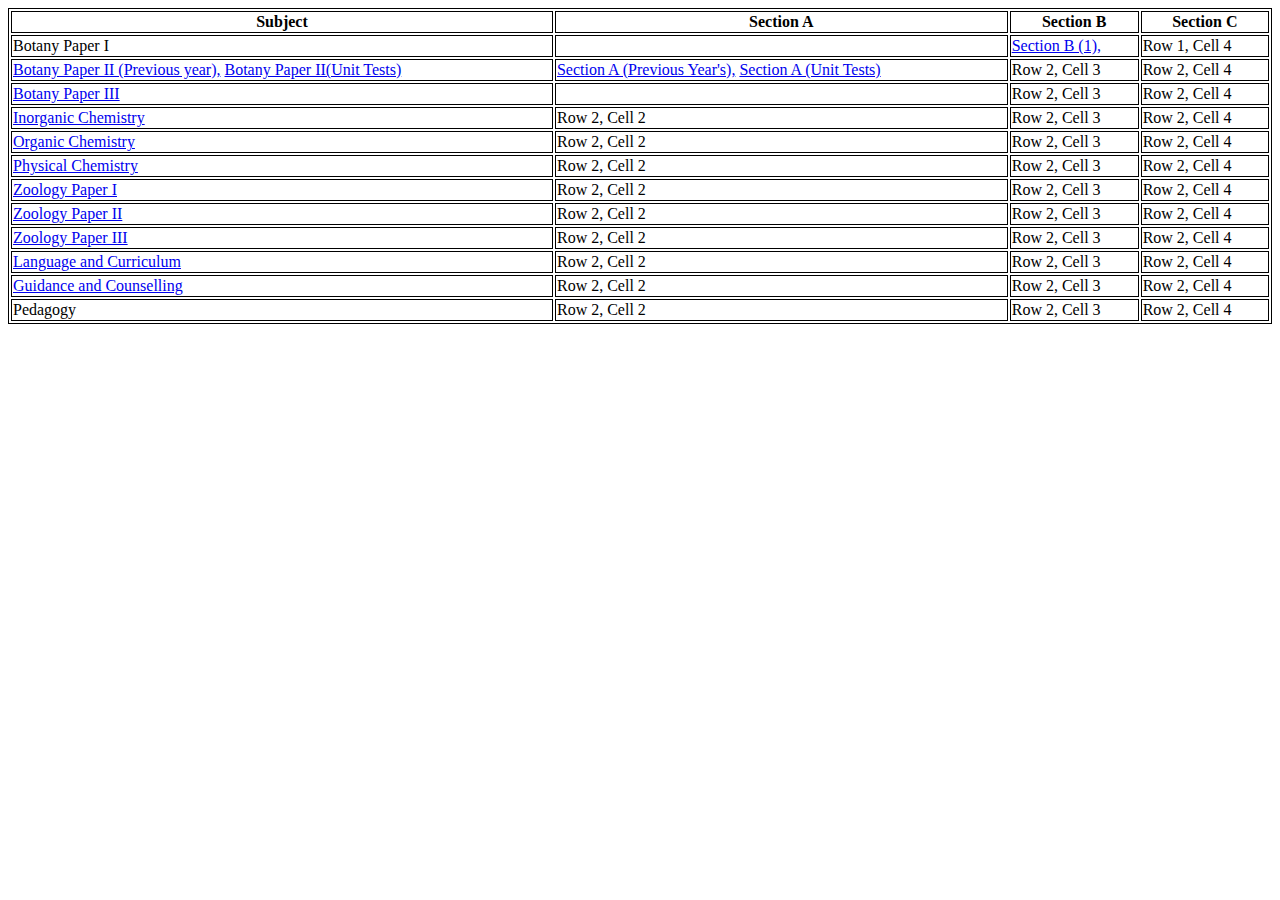
<file: index.html>
<!DOCTYPE html>
<html lang="en">
<head>
    <meta charset="UTF-8">
    <meta http-equiv="X-UA-Compatible" content="IE=edge">
    <meta name="viewport" content="width=device-width, initial-scale=1.0">
    <title>Document</title>
</head>
<style>
    table,tr,th,td {
       border:1px solid black;
    }
 </style>
<body>
    <table style="width: 100%">
        <thead>
          <tr>
            <th>Subject</th>
            <th>Section A</th>
            <th>Section B</th>
            <th>Section C</th>
          </tr>
        </thead>
        <tbody>
          <tr>
            <td>Botany Paper I </td>
            <td></td>
            <td><a href="CPU Files/Botany/b1b1.docx">Section B (1),</a></td>
            <td>Row 1, Cell 4</td>
          </tr>
          <tr>
            <td><a href="CPU Files\Botany\botany 2.pdf">Botany Paper II (Previous year),</a> <a href="CPU Files/Botany/BOT031-II unit test papers 2022-23.docx">Botany Paper II(Unit Tests)</a></td>
            <td><a href="CPU Files\Botany\b2a.txt">Section A (Previous Year's),</a> <a href="CPU Files\Botany\b3a.txt">Section A (Unit Tests)</a></td>
            <td>Row 2, Cell 3</td>
            <td>Row 2, Cell 4</td>
          </tr>
          <tr>
            <td><a href="CPU Files\Botany\botany 3.pdf">Botany Paper III</a></td>
            <td></td>
            <td>Row 2, Cell 3</td>
            <td>Row 2, Cell 4</td>
          </tr>
          <tr>
            <td><a href="CPU Files\IOC\inorganic chemistry 1.pdf">Inorganic Chemistry</a></td>
            <td>Row 2, Cell 2</td>
            <td>Row 2, Cell 3</td>
            <td>Row 2, Cell 4</td>
          </tr>
          <tr>
            <td><a href="\CPU Files\OC\Organic chemistry 2.pdf">Organic Chemistry</a></td>
            <td>Row 2, Cell 2</td>
            <td>Row 2, Cell 3</td>
            <td>Row 2, Cell 4</td>
          </tr>
          <tr>
            <td><a href="CPU Files\PC\physical chemistry (3).pdf">Physical Chemistry</a></td>
            <td>Row 2, Cell 2</td>
            <td>Row 2, Cell 3</td>
            <td>Row 2, Cell 4</td>
          </tr>
          <tr>
            <td><a href="CPU Files\Zoology\Zoology 1.pdf">Zoology Paper I</a></td>
            <td>Row 2, Cell 2</td>
            <td>Row 2, Cell 3</td>
            <td>Row 2, Cell 4</td>
          </tr>
          <tr>
            <td><a href="CPU Files\Zoology\zoology 2.pdf">Zoology Paper II</a></td>
            <td>Row 2, Cell 2</td>
            <td>Row 2, Cell 3</td>
            <td>Row 2, Cell 4</td>
          </tr>
          <tr>
            <td><a href="CPU Files\Zoology\Zoology 3.pdf">Zoology Paper III</a> </td>
            <td>Row 2, Cell 2</td>
            <td>Row 2, Cell 3</td>
            <td>Row 2, Cell 4</td>
          </tr>
          <tr>
            <td><a href="CPU Files\Edu-1 (Language and Curriculum)\Education(2).pdf">Language and Curriculum</a></td>
            <td>Row 2, Cell 2</td>
            <td>Row 2, Cell 3</td>
            <td>Row 2, Cell 4</td>
          </tr>
          <tr>
            <td><a href="CPU Files\Edu-2 (Guidance and Counselling)\education.pdf">Guidance and Counselling</a></td>
            <td>Row 2, Cell 2</td>
            <td>Row 2, Cell 3</td>
            <td>Row 2, Cell 4</td>
          </tr>
          <tr>
            <td>Pedagogy</td>
            <td>Row 2, Cell 2</td>
            <td>Row 2, Cell 3</td>
            <td>Row 2, Cell 4</td>
          </tr>

          <!-- Add more rows as needed -->
        </tbody>
      </table>
      
</body>
</html>
</file>
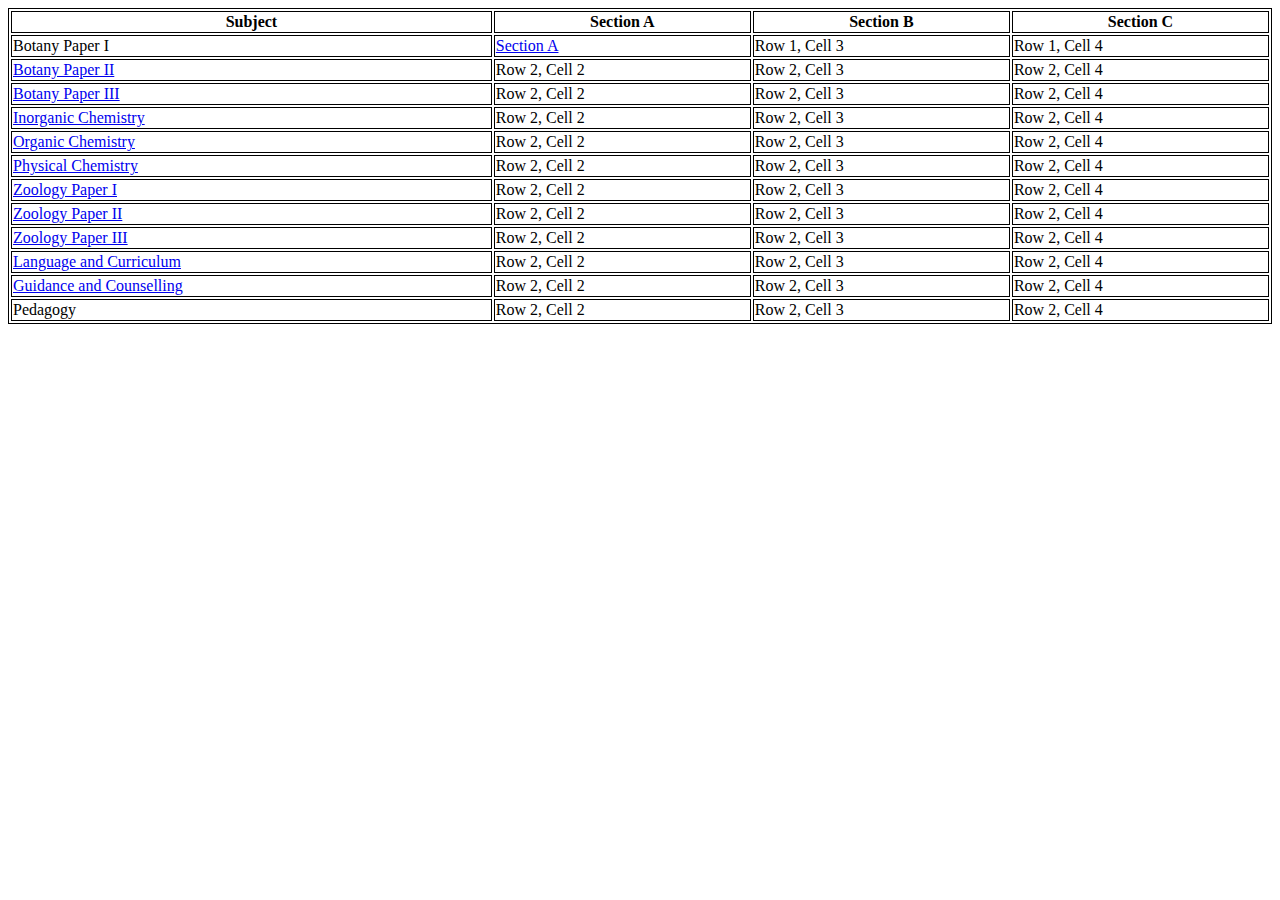
<file: endsemtable.html>
<!DOCTYPE html>
<html lang="en">
<head>
    <meta charset="UTF-8">
    <meta http-equiv="X-UA-Compatible" content="IE=edge">
    <meta name="viewport" content="width=device-width, initial-scale=1.0">
    <title>Document</title>
</head>
<style>
    table,tr,th,td {
       border:1px solid black;
    }
 </style>
<body>
    <table style="width: 100%">
        <thead>
          <tr>
            <th>Subject</th>
            <th>Section A</th>
            <th>Section B</th>
            <th>Section C</th>
          </tr>
        </thead>
        <tbody>
          <tr>
            <td>Botany Paper I </td>
            <td><a href="CPU Files\Botany\b2a.txt">Section A</a></td>
            <td>Row 1, Cell 3</td>
            <td>Row 1, Cell 4</td>
          </tr>
          <tr>
            <td><a href="CPU Files\Botany\botany 2.pdf">Botany Paper II</a></td>
            <td>Row 2, Cell 2</td>
            <td>Row 2, Cell 3</td>
            <td>Row 2, Cell 4</td>
          </tr>
          <tr>
            <td><a href="CPU Files\Botany\botany 3.pdf">Botany Paper III</a></td>
            <td>Row 2, Cell 2</td>
            <td>Row 2, Cell 3</td>
            <td>Row 2, Cell 4</td>
          </tr>
          <tr>
            <td><a href="CPU Files\IOC\inorganic chemistry 1.pdf">Inorganic Chemistry</a></td>
            <td>Row 2, Cell 2</td>
            <td>Row 2, Cell 3</td>
            <td>Row 2, Cell 4</td>
          </tr>
          <tr>
            <td><a href="\CPU Files\OC\Organic chemistry 2.pdf">Organic Chemistry</a></td>
            <td>Row 2, Cell 2</td>
            <td>Row 2, Cell 3</td>
            <td>Row 2, Cell 4</td>
          </tr>
          <tr>
            <td><a href="CPU Files\PC\physical chemistry (3).pdf">Physical Chemistry</a></td>
            <td>Row 2, Cell 2</td>
            <td>Row 2, Cell 3</td>
            <td>Row 2, Cell 4</td>
          </tr>
          <tr>
            <td><a href="CPU Files\Zoology\Zoology 1.pdf">Zoology Paper I</a></td>
            <td>Row 2, Cell 2</td>
            <td>Row 2, Cell 3</td>
            <td>Row 2, Cell 4</td>
          </tr>
          <tr>
            <td><a href="CPU Files\Zoology\zoology 2.pdf">Zoology Paper II</a></td>
            <td>Row 2, Cell 2</td>
            <td>Row 2, Cell 3</td>
            <td>Row 2, Cell 4</td>
          </tr>
          <tr>
            <td><a href="CPU Files\Zoology\Zoology 3.pdf">Zoology Paper III</a> </td>
            <td>Row 2, Cell 2</td>
            <td>Row 2, Cell 3</td>
            <td>Row 2, Cell 4</td>
          </tr>
          <tr>
            <td><a href="CPU Files\Edu-1 (Language and Curriculum)\Education(2).pdf">Language and Curriculum</a></td>
            <td>Row 2, Cell 2</td>
            <td>Row 2, Cell 3</td>
            <td>Row 2, Cell 4</td>
          </tr>
          <tr>
            <td><a href="CPU Files\Edu-2 (Guidance and Counselling)\education.pdf">Guidance and Counselling</a></td>
            <td>Row 2, Cell 2</td>
            <td>Row 2, Cell 3</td>
            <td>Row 2, Cell 4</td>
          </tr>
          <tr>
            <td>Pedagogy</td>
            <td>Row 2, Cell 2</td>
            <td>Row 2, Cell 3</td>
            <td>Row 2, Cell 4</td>
          </tr>

          <!-- Add more rows as needed -->
        </tbody>
      </table>
      
</body>
</html>
</file>
